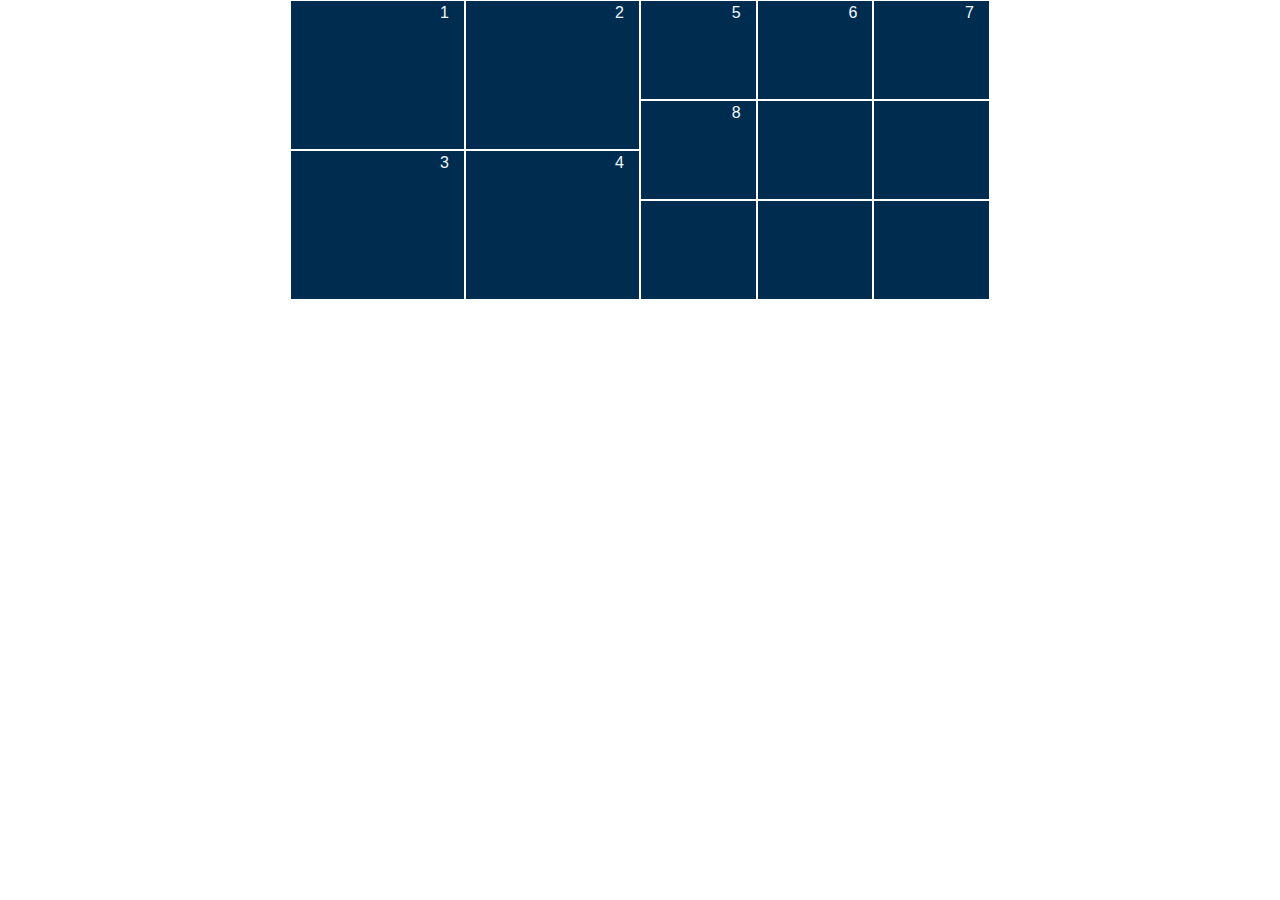
<file: hw8.2/index.html>
<!doctype html>
<html lang="en">
  <head>
    <!-- Required meta tags -->
    <meta charset="utf-8">
    <meta name="viewport" content="width=device-width, initial-scale=1, shrink-to-fit=no">

    <!-- Bootstrap CSS -->
    <link rel="stylesheet" href="https://maxcdn.bootstrapcdn.com/bootstrap/4.0.0/css/bootstrap.min.css" integrity="sha384-Gn5384xqQ1aoWXA+058RXPxPg6fy4IWvTNh0E263XmFcJlSAwiGgFAW/dAiS6JXm" crossorigin="anonymous">
    <link rel="stylesheet" href="style.css">
    <title>Hello, world!</title>
  </head>
  <body>
                
        <div class="container-fluid block">
            <div class="row">
                <div class="col-md-6">
                    <div class="row block-height">
                        <div class="col-md-6 border border-white">1</div>
                        <div class="col-md-6 border border-white">2</div>
                    </div>
                    <div class="row block-height">
                            <div class="col-md-6 border border-white">3</div>
                            <div class="col-md-6 border border-white">4</div>
                        </div>
                </div>
                <div class="col-md-6">
                        <div class="row block-height2">
                                <div class="col-md-4 border border-white">5</div>
                                <div class="col-md-4 border border-white">6</div>
                                <div class="col-md-4 border border-white">7</div>
                            </div>
                            <div class="row block-height2">
                                <div class="col-md-4 border border-white">8</div>
                                <div class="col-md-4 border border-white"></div>
                                <div class="col-md-4 border border-white"></div>
                            </div>
                            <div class="row block-height2">
                                <div class="col-md-4 border border-white"></div>
                                <div class="col-md-4 border border-white"></div>
                                <div class="col-md-4 border border-white"></div>
                            </div>
                </div>
            </div>
        </div>

    <!-- Optional JavaScript -->
    <!-- jQuery first, then Popper.js, then Bootstrap JS -->
    <script src="https://code.jquery.com/jquery-3.2.1.slim.min.js" integrity="sha384-KJ3o2DKtIkvYIK3UENzmM7KCkRr/rE9/Qpg6aAZGJwFDMVNA/GpGFF93hXpG5KkN" crossorigin="anonymous"></script>
    <script src="https://cdnjs.cloudflare.com/ajax/libs/popper.js/1.12.9/umd/popper.min.js" integrity="sha384-ApNbgh9B+Y1QKtv3Rn7W3mgPxhU9K/ScQsAP7hUibX39j7fakFPskvXusvfa0b4Q" crossorigin="anonymous"></script>
    <script src="https://maxcdn.bootstrapcdn.com/bootstrap/4.0.0/js/bootstrap.min.js" integrity="sha384-JZR6Spejh4U02d8jOt6vLEHfe/JQGiRRSQQxSfFWpi1MquVdAyjUar5+76PVCmYl" crossorigin="anonymous"></script>
  </body>
</html>
</file>
<file: hw8.2/style.css>
.block{
    width: 700px;
    background-color: rgb(0, 44, 80);
    text-align: end; 
    color: aliceblue;
    
}

.block-height{
    height: 150px;
}

.block-height2{
    height: 100px;
}
</file>
